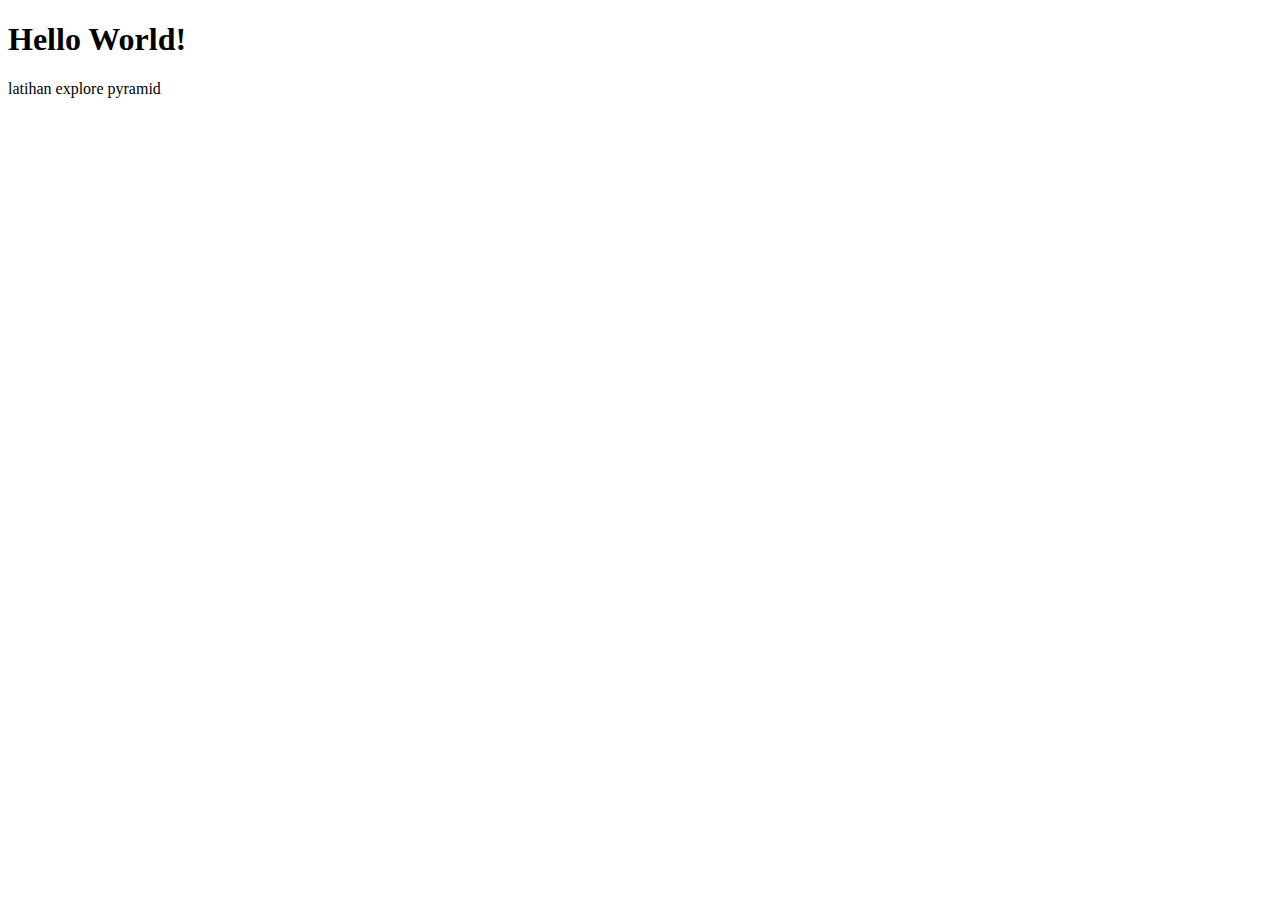
<file: 01-pola bintang/index.html>
<!DOCTYPE html>
<html lang="en">
  <head>
    <title>pola-bintang</title>
  </head>
  <body>
    <h1>Hello World!</h1>
    <p>latihan explore pyramid</p>

    <script src="pola.js"></script>
  </body>
</html>
</file>
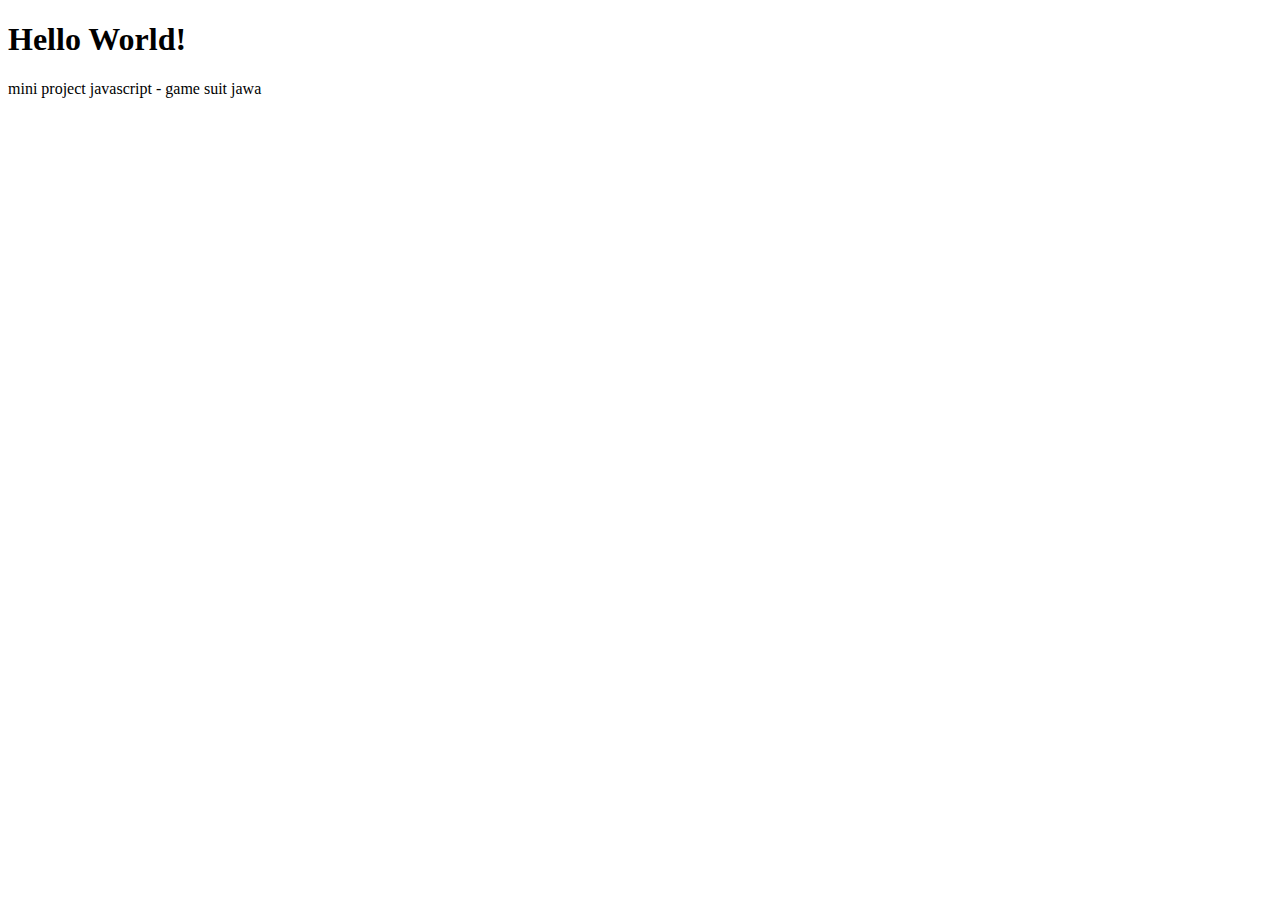
<file: 02-game suit/index.html>
<!DOCTYPE html>
<html lang="en">
<head>
  <title>game-suit</title>
</head>
<body>
  <h1>Hello World!</h1>
  <p>mini project javascript - game suit jawa</p>

  <!-- script -->
   <script src="gamesuit.js"></script>
</body>
</html>
</file>
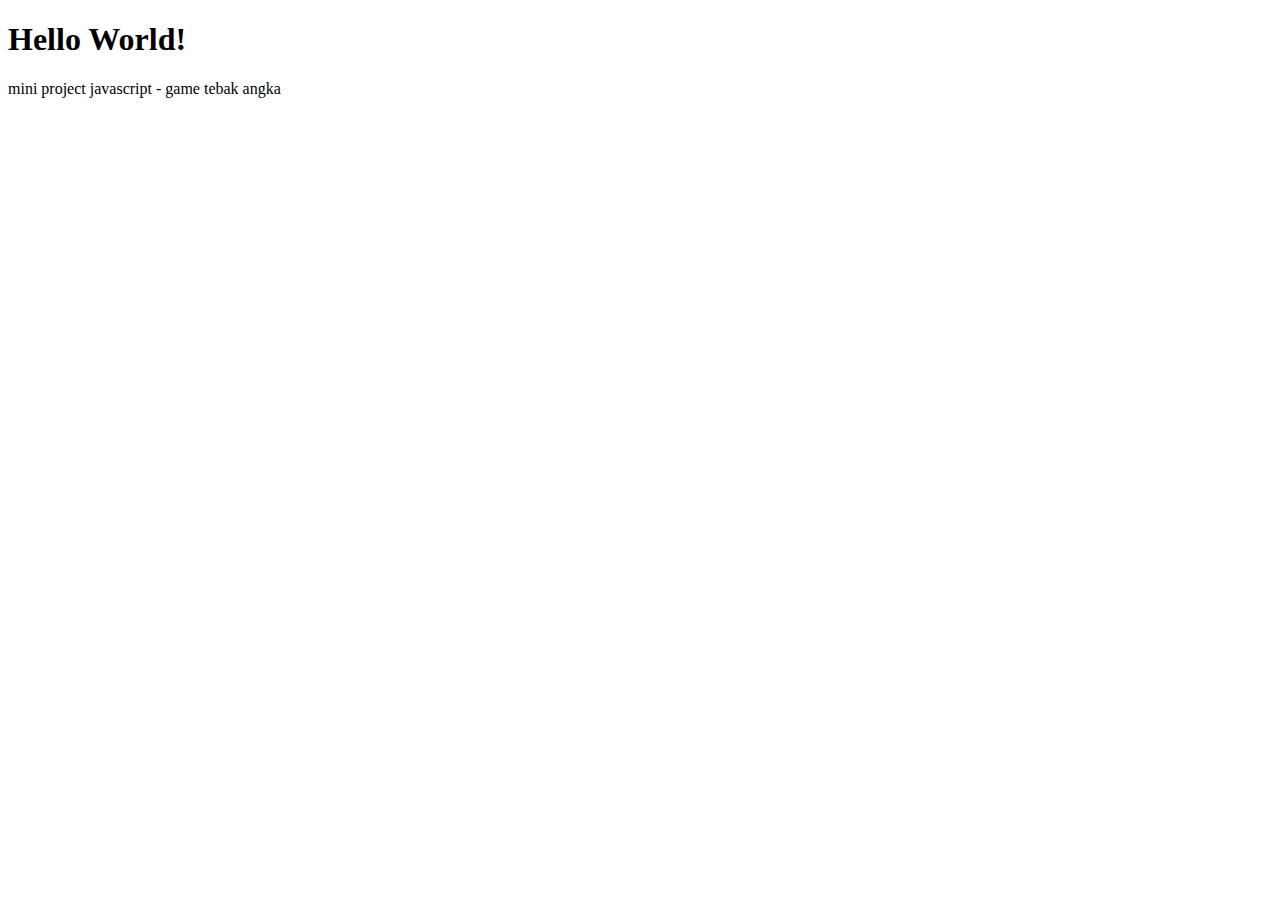
<file: 03-game tebak angka/index.html>
<!DOCTYPE html>
<html lang="en">
  <head>
    <title>tebak-angka</title>
  </head>
  <body>
    <h1>Hello World!</h1>
    <p>mini project javascript - game tebak angka</p>

    <!-- script -->
    <script src="tebakangka.js"></script>
  </body>
</html>
</file>
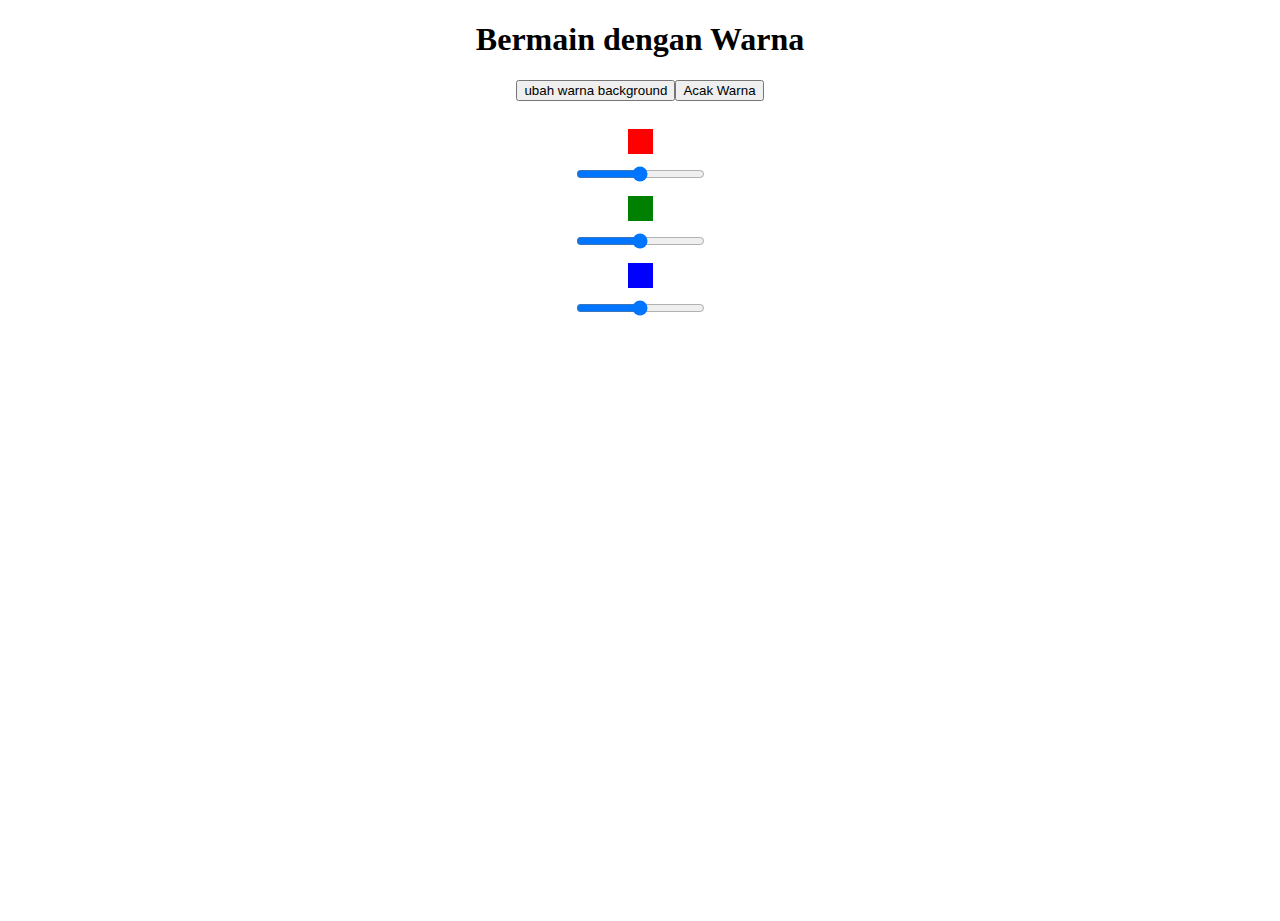
<file: 04-bermain warna/index.html>
<!DOCTYPE html>
<html lang="en">
<head>
  <title>Document</title>
  <style>
    html, body {
      height: 100%;
    }
    body {
      text-align: center;
    }
    .biru-muda {
      background-color: lightblue;
    }
    .kotak {
      width: 25px;
      height: 25px;
      margin: 10px auto;
    }
    .merah {
      background-color: red;
    }
    .hijau {
      background-color: green;
    }
    .biru {
      background-color: blue;
    }
  </style>
</head>
<body>
  <h1>Bermain dengan Warna</h1>

  <button type="button" id="tUbahWarna">ubah warna background</button>

  <br><br>

  <div class="kotak merah"></div>
  <input type="range" name="sMerah" min="1" max="255">
  
  <div class="kotak hijau"></div>
  <input type="range" name="sHijau" min="1" max="255">
  
  <div class="kotak biru"></div>
  <input type="range" name="sBiru" min="1" max="255">

  <script src="script.js"></script>
</body>
</html>
</file>
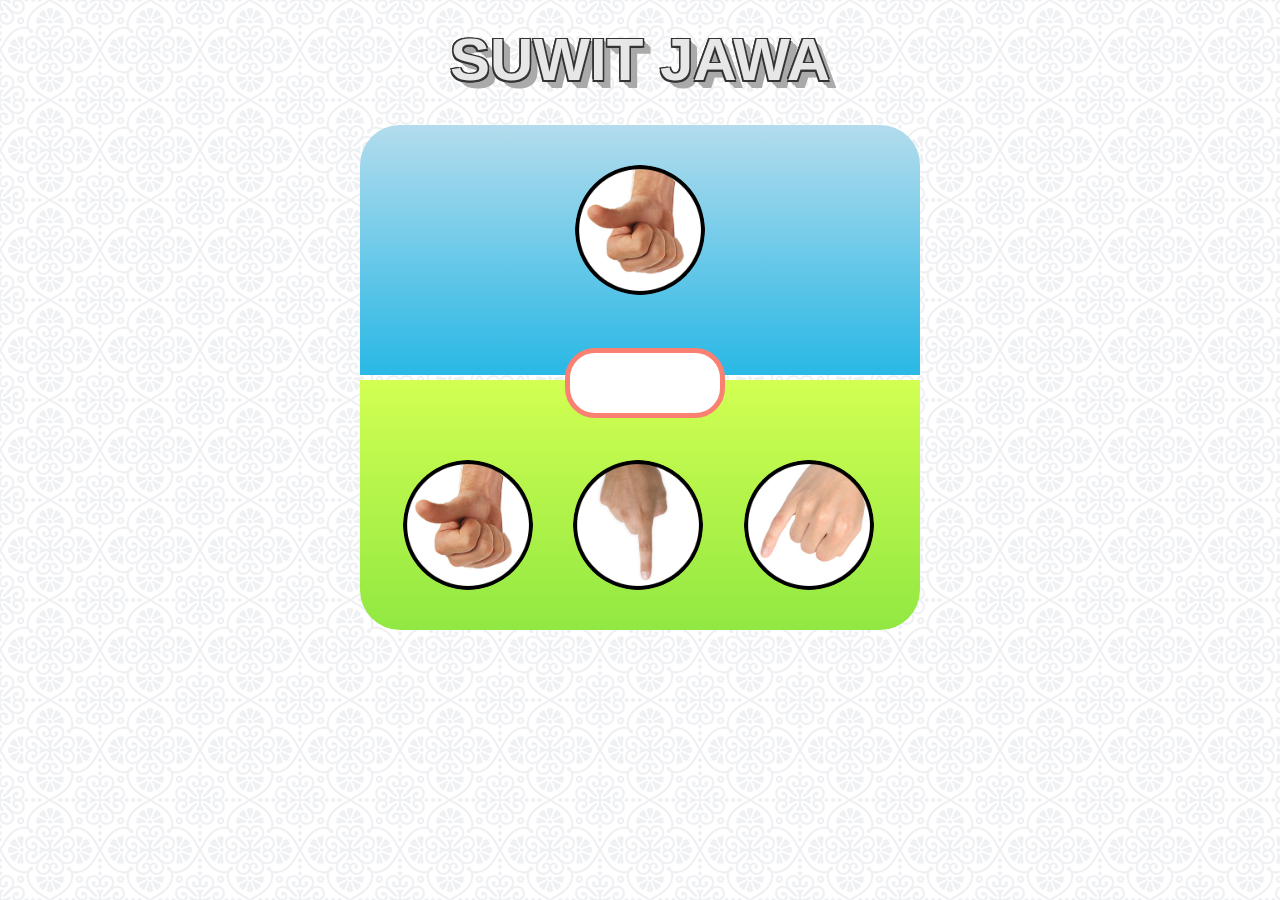
<file: 05-game suit v02/index.html>
<!DOCTYPE html>
<html lang="en">
  <head>
    <title>Document</title>
    <style>
      *,
      html,
      body {
        margin: 0;
        padding: 0;
        border: 0;
        font-size: 100%;
        font: inherit;
        vertical-align: baseline;
      }
      /* HTML5 display-role reset for older browsers */
      header,
      hgroup,
      menu,
      nav,
      section {
        display: block;
      }
      body {
        line-height: 1;
      }
      ol,
      ul {
        list-style: none;
      }
      blockquote:before,
      blockquote:after,
      q:before,
      q:after {
        content: "";
        content: none;
      }
      table {
        border-collapse: collapse;
        border-spacing: 0;
      }
      /* Suwit Jawa 2.0 */
      body {
        background-image: url(img/bg.png);
        font-family: arial;
      }
      h1 {
        font-size: 60px;
        font-weight: bold;
        text-align: center;
        margin: 10px 0;
        margin-top: 30px;
        text-transform: uppercase;
        color: #e7e7e7;
        text-shadow: 1.5px 1.5px 0 #333, 0px 1.5px 0 #333, -1.5px -1.5px 0 #333,
          -1.5px -1.5px 0 #333, -1.5px 1.5px 0 #333, 1.5px -1.5px 0 #333,
          0.7778174593px 0.7778174593px 0 #aaaaaa,
          1.5556349186px 1.5556349186px 0 #aaaaaa,
          2.3334523779px 2.3334523779px 0 #aaaaaa,
          3.1112698372px 3.1112698372px 0 #aaaaaa,
          3.8890872965px 3.8890872965px 0 #aaaaaa,
          4.6669047558px 4.6669047558px 0 #aaaaaa,
          5.4447222151px 5.4447222151px 0 #aaaaaa,
          6.2225396744px 6.2225396744px 0 #aaaaaa,
          7.0003571337px 7.0003571337px 0 #aaaaaa,
          7.7781745931px 7.7781745931px 0 #aaaaaa;
      }
      .container {
        width: 600px;
        margin: auto;
        padding: 20px;
        position: relative;
      }
      .area-komputer {
        width: 560px;
        height: 250px;
        margin: 5px auto;
        background-color: lightblue;
        background: linear-gradient(
          to bottom,
          rgba(179, 220, 237, 1) 0%,
          rgba(41, 184, 229, 1) 100%
        );
        position: relative;
        padding-top: 40px;
        box-sizing: border-box;
        border-radius: 40px 40px 0 0;
      }
      .area-player {
        width: 560px;
        height: 250px;
        margin: 5px auto;
        background-color: lightgreen;
        background: linear-gradient(
          to bottom,
          rgba(210, 255, 82, 1) 0%,
          rgba(145, 232, 66, 1) 100%
        );
        position: relative;
        border-radius: 0 0 40px 40px;
      }
      .info {
        width: 150px;
        height: 60px;
        border: 5px solid salmon;
        position: absolute;
        left: 50%;
        margin-left: -75px;
        top: 50%;
        margin-top: -30px;
        background-color: white;
        border-radius: 30px;
        z-index: 1;
        text-align: center;
        line-height: 60px;
        color: #f89bb4;
        font-size: 26px;
        text-shadow: 1px 1px 1px rgba(0, 0, 0, 0.3);
      }
      ul {
        padding-top: 80px;
        padding-left: 25px;
      }
      li {
        display: inline-block;
        margin: 0 18px;
      }
      img {
        width: 130px;
        height: 130px;
        display: block;
        margin: auto;
        border-radius: 50%;
      }
      .gajah,
      .orang,
      .semut {
        transition: 0.3s;
        position: relative;
        top: 0;
        cursor: pointer;
      }
      .gajah:hover,
      .semut:hover,
      .orang:hover,
      .active {
        box-shadow: 0 0 10px 5px limegreen;
      }
      .gajah:active,
      .semut:active,
      .orang:active {
        top: 2px;
      }
    </style>
  </head>
  <body>
    <h1>Suwit Jawa</h1>

    <div class="container">
      <div class="area-komputer">
        <img src="img/gajah.png" class="img-komputer" />
      </div>
      <div class="info"></div>
      <div class="area-player">
        <ul>
          <li>
            <img src="img/gajah.png" class="gajah" />
          </li>
          <li>
            <img src="img/orang.png" class="orang" />
          </li>
          <li>
            <img src="img/semut.png" class="semut" />
          </li>
        </ul>
      </div>
    </div>

    <script src="gamesuit.js"></script>
  </body>
</html>
</file>
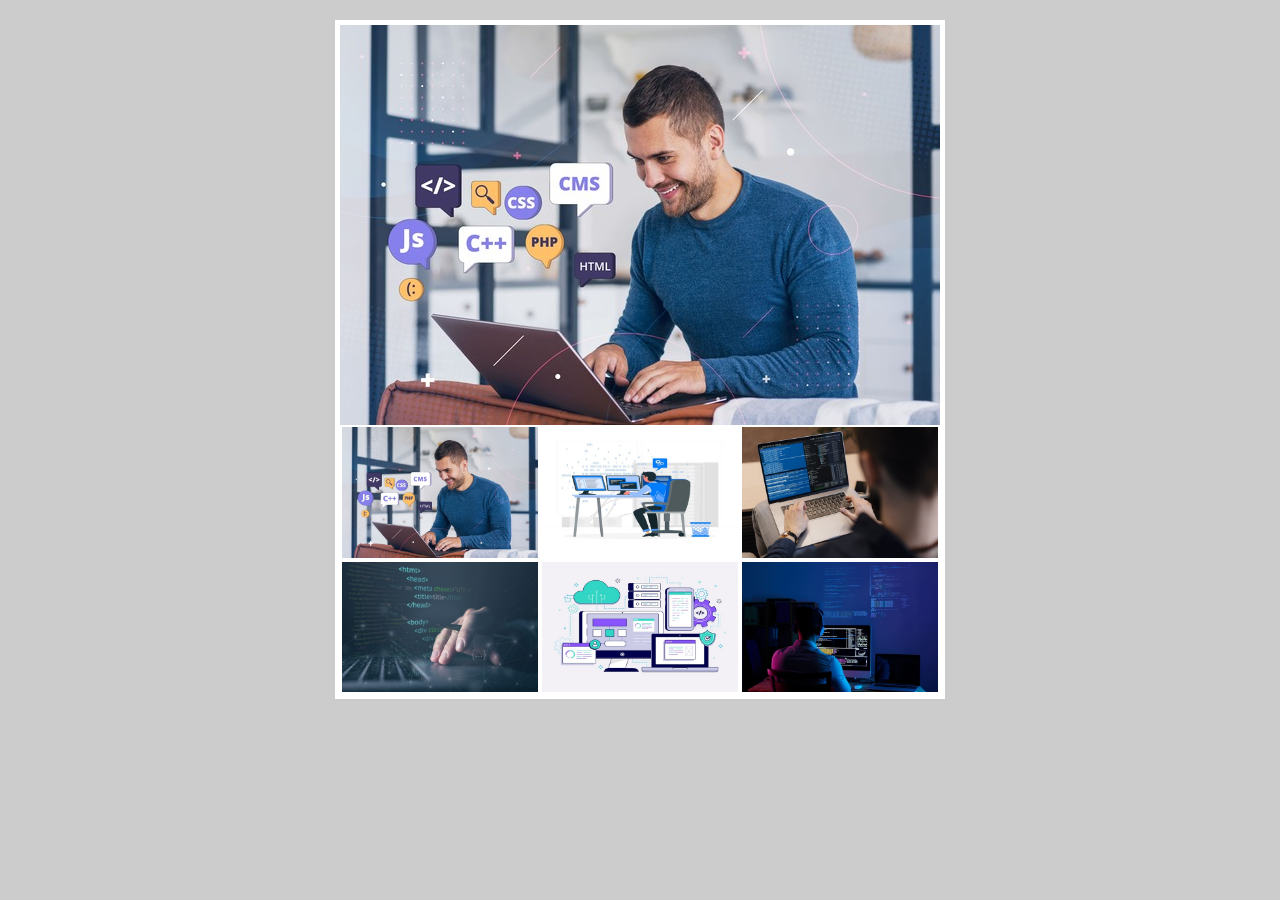
<file: 06-image gallery/index.html>
<!DOCTYPE html>
<html lang="en">
  <head>
    <title>Gallery</title>
    <link rel="stylesheet" href="style.css" />
  </head>
  <body>
    <div class="container">
      <img src="img/1.jpg" class="jumbo">
      <div class="thumbnail">
        <img src="img/1.jpg" class="thumb">
        <img src="img/2.jpg" class="thumb">
        <img src="img/3.jpg" class="thumb">
        <img src="img/4.jpg" class="thumb">
        <img src="img/5.jpg" class="thumb">
        <img src="img/6.jpg" class="thumb">
      </div>
    </div>

    <script src="imagegallery.js"></script>
  </body>
</html>
</file>
<file: 06-image gallery/style.css>
* {
  margin: 0;
  padding: 0;
  line-height: 0;
}

body {
  background-color: #ccc;
  text-align: center;
}

.container {
  width: 600px;
  margin: 20px auto;
  border: 5px solid white;
  overflow: auto;
}

.thumb {
  width: 200px;
  float: left;
  border: 2px solid white;
  box-sizing: border-box;
}

.thumb:hover {
  opacity: .5;
  cursor: pointer;
}

@keyframes fadeIn {
  to {
    opacity: 1;
  }
}

.fade {
  opacity: 0;
  animation: fadeIn .5s forwards;
}

.active {
  opacity: .5;
}
</file>
